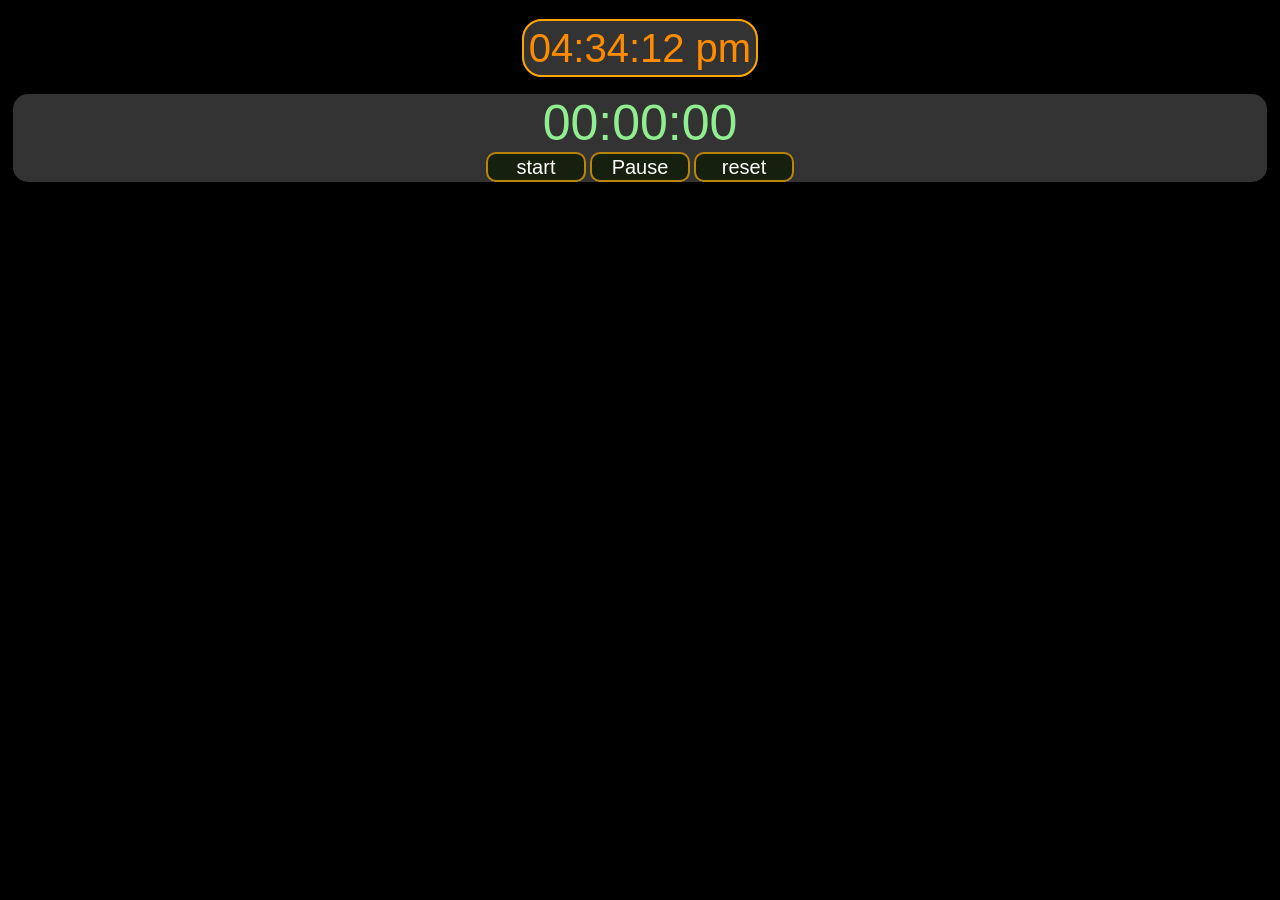
<file: index.html>
<!DOCTYPE html>
<html lang="en">
<head>
    <meta charset="UTF-8">
    <meta http-equiv="X-UA-Compatible" content="IE=edge">
    <meta name="viewport" content="width=device-width, initial-scale=1.0">
    <title>MyClock</title>
    <link rel="stylesheet" href="practice.css">
</head>
<body>
    <div id="dte"></div><br>
    <div class="clock">
        <label id="myDate"></label>
    </div>
    <br>
    <div class ="container">
        <div id="timer">00:00:00</div>
        <button class="btn" id="start">start</button>
        <button class="btn" id="pause">Pause</button>
        <button class="btn" id="reset">reset</button>
    </div>

    <div class="clock">
        
    </div>
    

    
<script src="practice.js"></script>
</body>
</html>
</file>
<file: practice.css>
body{
    background: #000;
}
.container{
    text-align: center;
    border: 5px solid black;
    background-color: #333;
    border-radius: 20px;
}
#timer{
    font-size: 50px;
    font-family: Consolas, Helvetica, sans-serif;
    color: lightgreen;

}
.btn{
    width: 100px;
    height: 30px;
    background-color: rgb(22, 32, 14);
    color: #fff;
    border: 2px solid darkgoldenrod;
    border-radius: 10px;
    cursor: pointer;
    font-family: Consolas, Helvetica, sans-serif;
    font-size: 20px;
}
.clock{
    text-align: center;
}
#myDate{
    font-family: Consolas, Helvetica;
    font-size: 40px;
    color: darkorange;
    background-color: #333;
    border: 2px solid orange;
    border-radius: 20px;
    padding: 5px;

}
#dte{
    font-family: Consolas, Helvetica;
    font-size: 40px;
}
</file>
